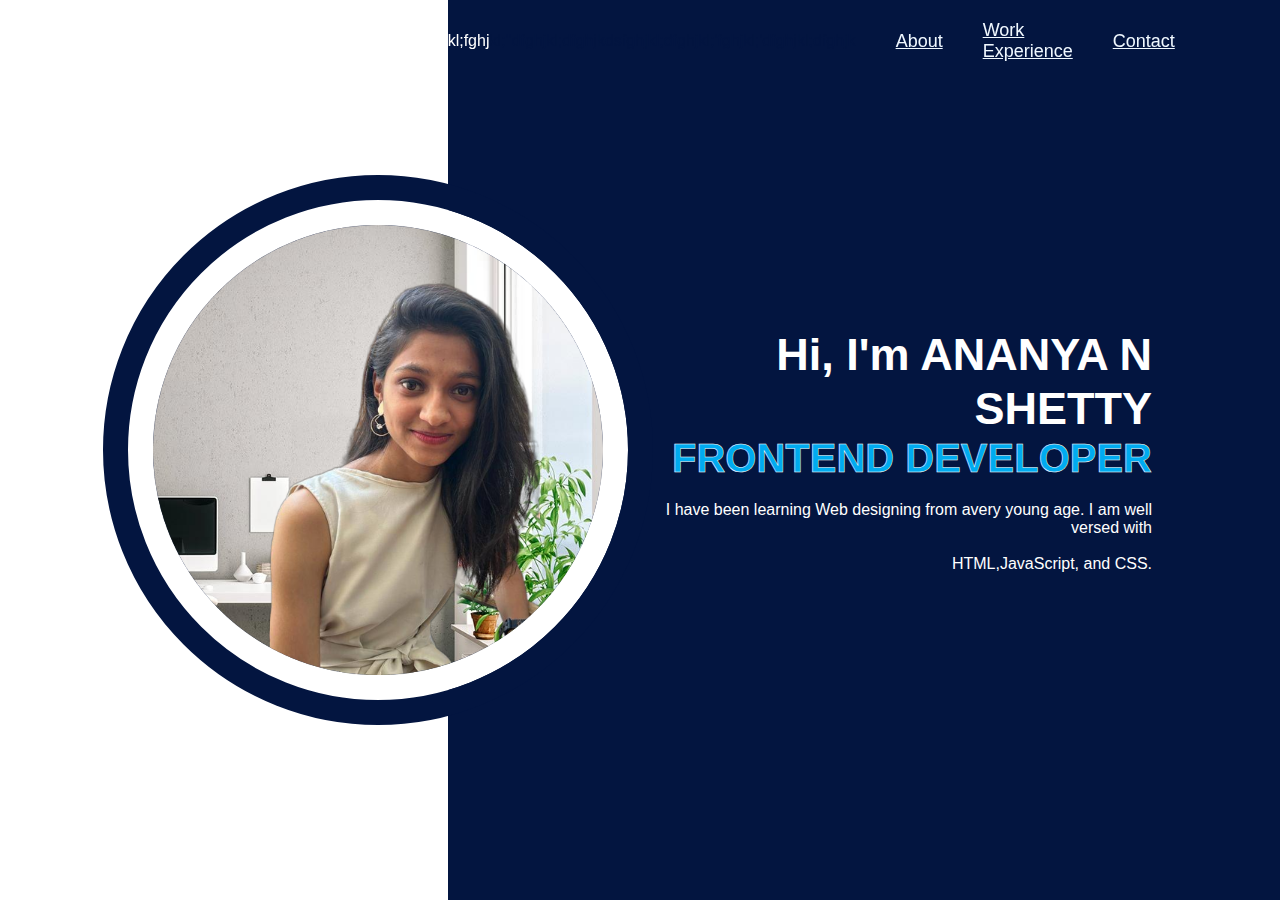
<file: index.html>
<!DOCTYPE html>
<html>
    <head>
    <meta charset="UTF-8">
    <meta name="viewport" content="width=device-width, initial-scale=1.0">
    <title>PORTFOLIO</title>
    <link rel="stylesheet" href="style.css">
    </head>


<body>
    <header class="header">
        <p class="logo">RESUME</p>
        
    <nav class="navbar">
<font color="white">fd';fghjkl;fghjkl;/ewrtjhykldwrghtjl;tegfyjkl;dfghjkl;fghj</font>
<font color=#031540>kl;''dfghjkl;dfghjkdsfghjkl;dfghjkl;'fghjkl;'dfghjkl;dfghjk</font>

        <a href="About.html">About</a>
        <a href="work.html">Work Experience</a>
        <a href="contact.html">Contact</a>
    </nav> 
    </header>

    <section class="Home">
        <div class="Home-image">
            <img src="myimage.png">
        </div>
        <div class="Home-content">
            <h1>Hi, I'm ANANYA N SHETTY</h1>
            <h3>FRONTEND DEVELOPER</h3>
            
            <p>I have been learning Web designing from avery young age. I am well versed with <br><br> HTML,JavaScript, and CSS.

            </p>
        </div>
    </section>
    
    
</body>  
</html>
</file>
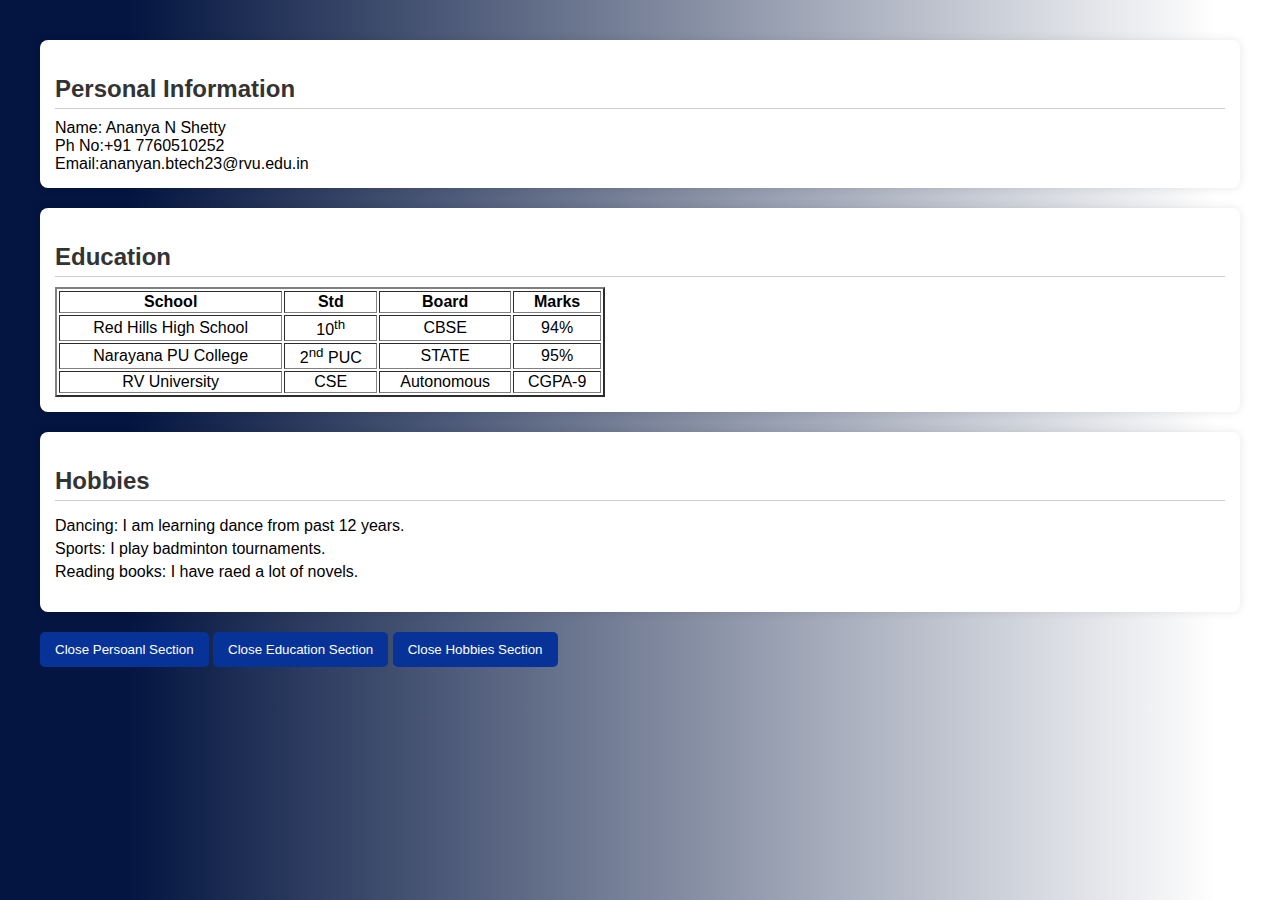
<file: About.html>
<!DOCTYPE html>
<html lang="en">
<head>
    <meta charset="UTF-8">
    <meta name="viewport" content="width=device-width, initial-scale=1.0">
    <title>My Resume</title>
    <style>
        body {
            font-family: Arial, sans-serif;
            margin: 20px;
            padding: 20px;
            background: linear-gradient(90deg, #031540 10%, white 95%);
        }

        section {
            background-color: #fff;
            padding: 15px;
            margin-bottom: 20px;
            border-radius: 8px;
            box-shadow: 0 0 10px rgba(0, 0, 0, 0.1);
        }

        h2 {
            color: #333;
            border-bottom: 1px solid #ccc;
            padding-bottom: 5px;
            margin-bottom: 10px;
        }

        ul {
            list-style-type: none;
            padding: 0;
        }

        li {
            margin-bottom: 5px;
        }

        button {
            background-color: #073399;
            color: #fff;
            padding: 10px 15px;
            border: none;
            border-radius: 5px;
            cursor: pointer;
        }

        button:hover {
            background-color:#031540;
        }
        table
{
    text-align: center;
    width: 550px;
}
    </style>
</head>
<body>
    <section id="personalSection">
        <h2>Personal Information</h2>
            Name: Ananya N Shetty<br>
            Ph No:+91 7760510252<br>
            Email:ananyan.btech23@rvu.edu.in
    </section>



    <section id="educationSection">
        <h2>Education</h2>
        <table border="2">
        
            <tr>
                        <th>School</th>
                        <th>Std</th>
                        <th>Board</th>
                        <th>Marks</th>
            </tr>
                    
            <tr>
                        <td>Red Hills High School</td>
                        <td>10<sup>th</th></sup></td>
                        <td>CBSE</td>
                        <td>94%</td>
            </tr>
                    
            <tr>
                        <td>Narayana PU College</td>
                        <td>2<sup>nd</sup> PUC</td>
                        <td>STATE</td>
                        <td>95%</td>
        
            </tr>
            <tr>
                        <td>RV University</td>
                        <td>CSE</td>
                        <td>Autonomous</td>
                        <td>CGPA-9</td>
            </tr>
        </table>
    </section>

    <section id="hobbiesSection">
        <h2>Hobbies</h2>
        <ul>
                <li>Dancing: I am learning dance from past 12 years.</li>
                <li>Sports: I play badminton tournaments.</li>
                <li>Reading books: I have raed a lot of novels.</li>
        </ul>
    </section>

    <script>
        function toggleSection(sectionId) {
            var section = document.getElementById(sectionId);
            if (section.style.display === 'none' || section.style.display === '') {
                section.style.display = 'block';
            } else {
                section.style.display = 'none';
            }
        }
    </script>
    <button onclick="toggleSection('personalSection')">Close Persoanl Section</button>
    <button onclick="toggleSection('educationSection')">Close Education Section</button>
    <button onclick="toggleSection('hobbiesSection')">Close Hobbies Section</button>

</body>
</html>
</file>
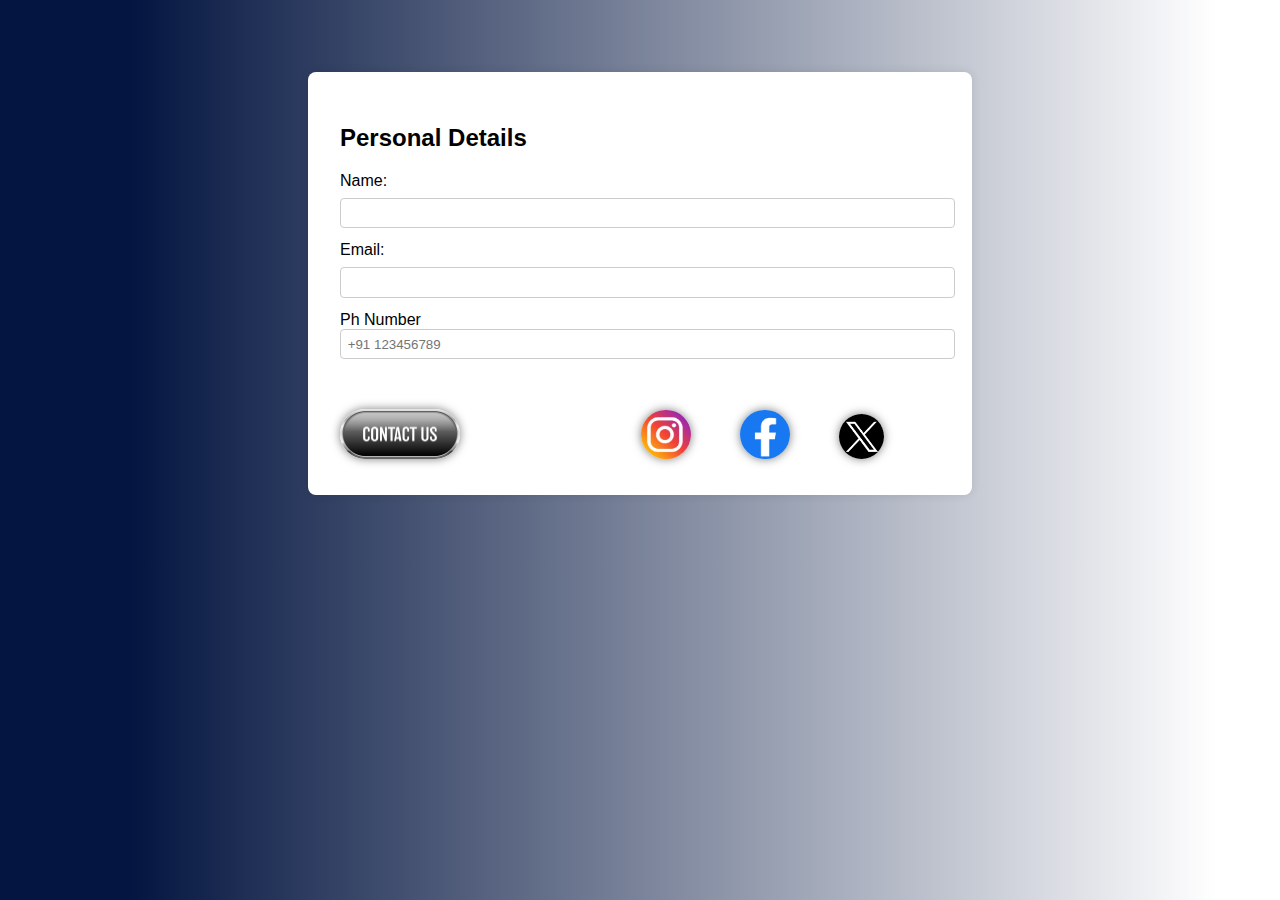
<file: contact.html>
<!DOCTYPE html>
<html lang="en">
<head>
  <meta charset="UTF-8">
  <meta name="viewport" content="width=device-width, initial-scale=1.0">
  
  <style>
    body {
            font-family: Arial, sans-serif;
            margin: 20px;
            padding: 20px;
            background: linear-gradient(90deg, #031540 10%, white 95%);
        }

    header {
      background-color:#031540;
      color: #fff;
      padding: 1em;
      text-align: center;
    }

    section {
      max-width: 600px;
      margin: 2em auto;
      padding: 2em;
      background-color: #fff;
      box-shadow: 0 0 10px rgba(0, 0, 0, 0.1);
      border-radius: 8px;
    }

    label {
      display: block;
      margin-bottom: 0.5em;
    }

    select, input {
      width: 100%;
      padding: 0.5em;
      margin-bottom: 1em;
      border: 1px solid #ccc;
      border-radius: 4px;
    }

    button {
      background-color: #333;
      color: #fff;
      padding: 0.5em 1em;
      border: none;
      border-radius: 4px;
      cursor: pointer;
    }

    button:hover {
      background-color: #555;
    }
    

    .field 
{
    position: relative;
    text-align: center;
    box-sizing: border-box;
    overflow: hidden;
    cursor: pointer;
    /* padding-right: 20%; */
    display: inline;

} 

a:link{color:rgb(255, 255, 255)}
a:hover{color:rgb(75, 226, 24)}

.popup-image {
    max-width:20%;
    height: auto;
    border-radius: 250px;
    box-shadow: 0 0 10px rgba(0, 0, 0, 0.5);
    position: relative;
    z-index: 1;
}

  </style>
</head>
<body>

  
  <section>
    <form action="#" method="post">
      <h2>Personal Details</h2>
      <label for="name">Name:</label>
      <input type="text" id="name" name="name" required>

      <label for="email">Email:</label>
      <input type="email" id="email" name="email" required>

      <br>Ph Number<input type="tel" name="tel" placeholder="+91 123456789" pattern="[1-9]{2} [0-9]{10}" title="country code" maxlength="14"><br><br>
      <br>
       
      <div class="field" >
        <img src="contact.webp" alt="Image 1" class="popup-image" >
    </div>
    <font color="white">gfhngdfgchvbcvbnm,.jnk</font> 
    <div class="field" onclick="window.open('https:www.instagram.com/accounts/login/')">
      <img src="insta.jpg" alt="Image 1" class="popup-image" width="50" height="20">
  </div>
  <font color="white">gfhng</font>
  
  <div class="field" onclick="window.open('https:www.facebook.com/login/')">
    <img src="face.jpg" alt="Image 1" class="popup-image" width="50" height="20">
</div>
<font color="white">gfhng</font>

<div class="field" onclick="window.open('https:twitter.com/i/flow/login')">
  <img src="X.png" alt="Image 1" class="popup-image" width="45" height="15">
</div>

      

    </form>
  </section>

</body>
</html>
</file>
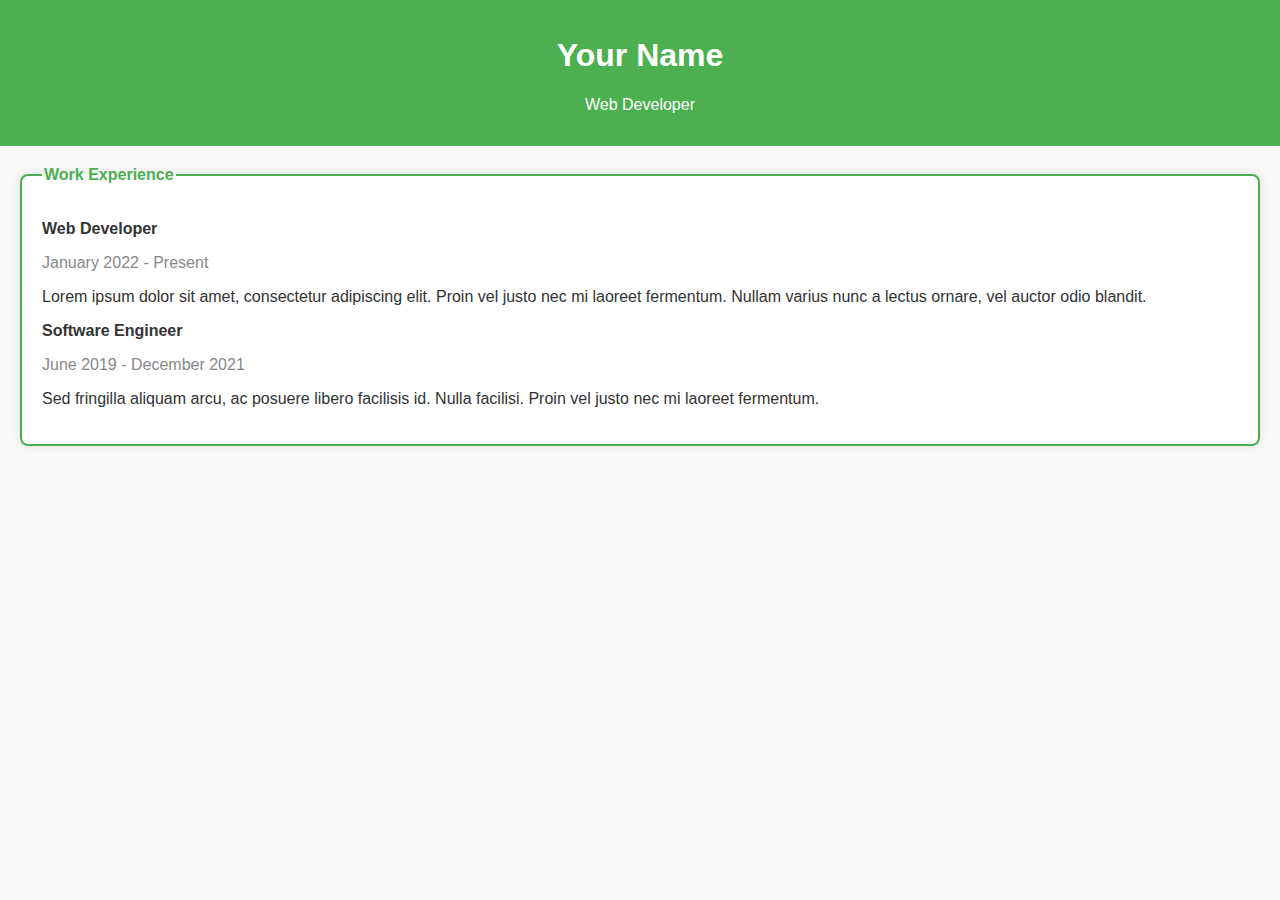
<file: sample.html>
<!DOCTYPE html>
<html lang="en">
<head>
    <meta charset="UTF-8">
    <meta name="viewport" content="width=device-width, initial-scale=1.0">
    <title>Your Work Experience</title>
    <style>
        body {
            font-family: 'Segoe UI', Tahoma, Geneva, Verdana, sans-serif;
            margin: 0;
            padding: 0;
            background-color: #f8f8f8;
            color: #333;
        }

        header {
            background-color: #4CAF50;
            color: #fff;
            text-align: center;
            padding: 1em;
        }

        fieldset {
            border: 2px solid #4CAF50;
            border-radius: 8px;
            margin: 20px;
            padding: 20px;
            background-color: #fff;
            box-shadow: 0 0 10px rgba(0, 0, 0, 0.1);
        }

        legend {
            color: #4CAF50;
            font-weight: bold;
        }

        .job-title {
            font-weight: bold;
        }

        .date {
            color: #888;
        }

        .description {
            margin-top: 10px;
        }
    </style>
</head>
<body>

    <header>
        <h1>Your Name</h1>
        <p>Web Developer</p>
    </header>

    <fieldset>
        <legend>Work Experience</legend>

        <div>
            <p class="job-title">Web Developer</p>
            <p class="date">January 2022 - Present</p>
            <p class="description">
                Lorem ipsum dolor sit amet, consectetur adipiscing elit. Proin vel justo nec mi laoreet fermentum.
                Nullam varius nunc a lectus ornare, vel auctor odio blandit.
            </p>
        </div>

        <div>
            <p class="job-title">Software Engineer</p>
            <p class="date">June 2019 - December 2021</p>
            <p class="description">
                Sed fringilla aliquam arcu, ac posuere libero facilisis id. Nulla facilisi. Proin vel justo nec mi laoreet fermentum.
            </p>
        </div>
    </fieldset>

    <!-- Add more fieldsets for education, skills, projects, etc. -->

</body>
</html>
</file>
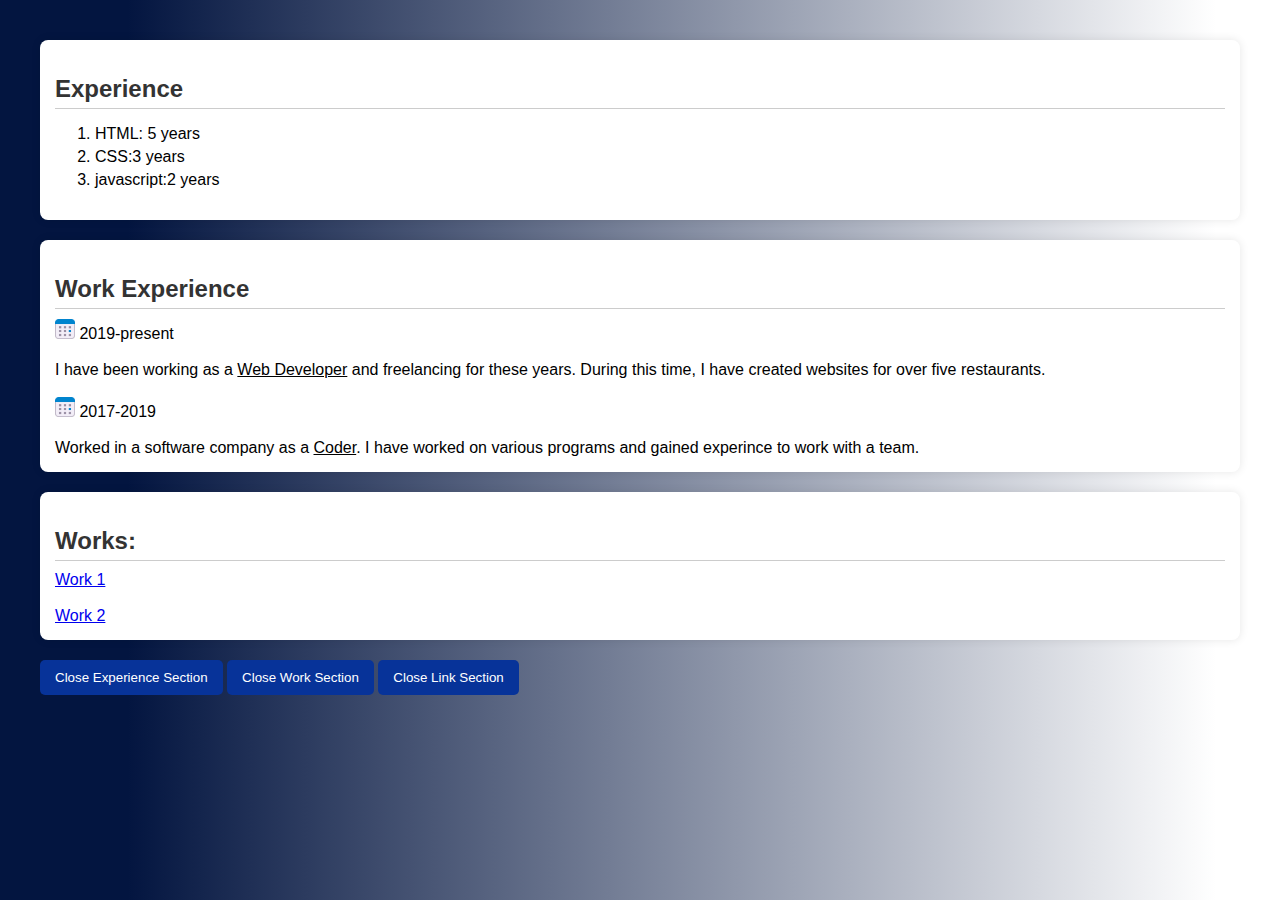
<file: work.html>
<!DOCTYPE html>
<html lang="en">
<head>
    <meta charset="UTF-8">
    <meta name="viewport" content="width=device-width, initial-scale=1.0">
    <title>My Resume</title>
    <style>
        body {
            font-family: Arial, sans-serif;
            margin: 20px;
            padding: 20px;
            background: linear-gradient(90deg, #031540 10%, white 95%);
        }

        section {
            background-color: #fff;
            padding: 15px;
            margin-bottom: 20px;
            border-radius: 8px;
            box-shadow: 0 0 10px rgba(0, 0, 0, 0.1);
        }

        h2 {
            color: #333;
            border-bottom: 1px solid #ccc;
            padding-bottom: 5px;
            margin-bottom: 10px;
        }

        ul {
            list-style-type: none;
            padding: 0;
        }

        li {
            margin-bottom: 5px;
        }

        button {
            background-color: #073399;
            color: #fff;
            padding: 10px 15px;
            border: none;
            border-radius: 5px;
            cursor: pointer;
        }

        button:hover {
            background-color:#031540;
        }
        
        
        table
{
    text-align: center;
    width: 550px;
}

    </style>
</head>
<body>
    <section id="experinceSection">
        <h2>Experience</h2>
            <ol>
                <li>HTML: 5 years</li>
                <li>CSS:3 years</li>
                <li>javascript:2 years</li>
            </ol>
    </section>



    <section id="workSection">
        <h2>Work Experience</h2>
         <img src="cal.png" height="20" width="20">  2019-present<br><br>
         I have been working as a <u>Web Developer</u> and freelancing for these years. During this time, I have created websites for over five restaurants.
        <br><br>
        <img src="cal.png" height="20" width="20">  2017-2019<br><br>
        Worked in a software company as a <u>Coder</u>. I have worked on various programs and gained experince to work with a team.
        <br>
    
    </section>

    <section id="linkSection">
        <h2>Works:</h2>
        <a href="https://github.com/122Ananya/Converter.git">Work 1</a><br><br>
        <a href="https://www.linkedin.com/posts/ananya-shetty-79b3b52a7_wateranalysisreport-activity-7147199756220448768-WkFU?utm_source=share&utm_medium=member_desktop ">Work 2</a>
    </section>

    <script>
        function toggleSection(sectionId) {
            var section = document.getElementById(sectionId);
            if (section.style.display === 'none' || section.style.display === '') {
                section.style.display = 'block';
            } else {
                section.style.display = 'none';
            }
        }
    </script>
    <button onclick="toggleSection('experinceSection')">Close Experience Section</button>
    <button onclick="toggleSection('workSection')">Close Work Section</button>
    <button onclick="toggleSection('linkSection')">Close Link Section</button>

</body>
</html>
</file>
<file: style.css>
*{
margin: 0;
padding: 0;
box-sizing: border-box;
font-family: 'Poppins', sans-serif;
}

.header
{
    position: fixed;
    top:0;
    left: 0;
    width:100%;
    padding: 20px 10%;
    background: linear-gradient(-90deg, #031540 65%, white 25%);
    display: flex;
    justify-content: space-between;
    align-items: center;
    z-index: 100;
}

.logo
{
    font-size: 25px;
    color:white;
    font-weight: 100;
}

.navbar
{
position: fixed;
top: 0;
left: 0;
width: 100%;
padding: 20px 10%;
display: flex;
justify-content: space-between;
align-items: center;
z-index:100;
} 

.navbar a
{
    font-size: 18px;
    color:aliceblue;
    font-weight: 500;
    margin-left: 40px;
}


.navbar a:hover{color:#00abf0}
.Home
{
    height:100vh;
    background: linear-gradient(-90deg, #031540 65%, white 35%);
    display: flex;
    justify-content: space-between;
    align-items: center;
    padding: 0 10%;
}

.Home-image
{
    display: flex;
    justify-content: center;
    width: 500px;
    height: 500px;
    background: #031540;
    border-radius: 100%;
    border: 25px solid #ffffff;
    outline:25px solid #031540;
}

.Home-image img
{
    position: relative;
    max-width: 500px;
}
.Home-content
{
    max-width: 600px;
    color: white;
    text-align: right;
}

.Home-content h1
{
    font-size: 45px;
    line-height: 1.2;

}

.Home-content h3
{
    font-size: 40px;
    color:#00abf0;
    -webkit-text-stroke: .5px  white;
}

.Home-content p
{
   font-size: 16px;
   margin-top: 20px; 
}
</file>
